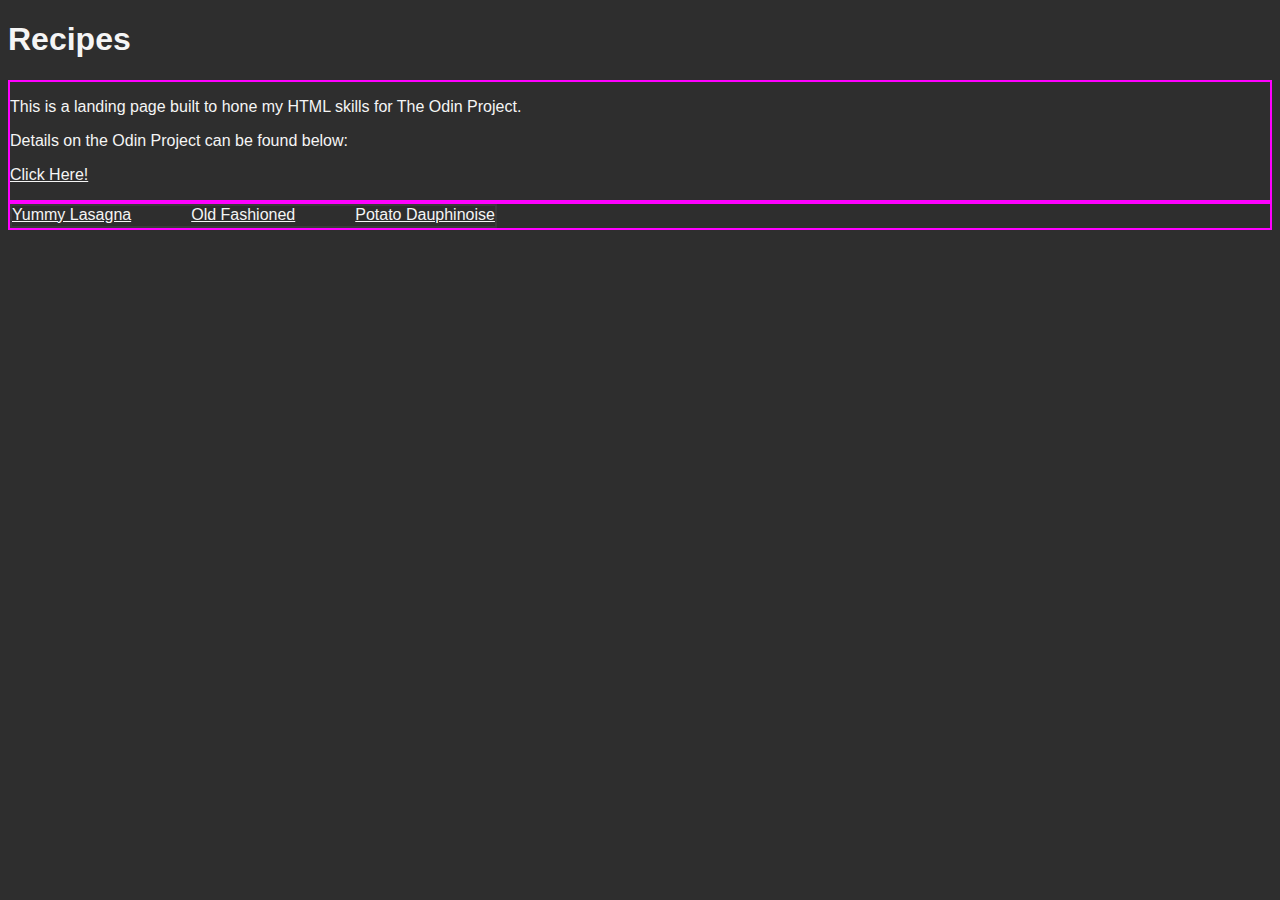
<file: index.html>
﻿<!DOCTYPE html>
<html lang="en">
<head>
    <link rel="stylesheet" type="text/css" href="./styles/styles.css">
    <meta charset="UTF-8">
    <meta http-equiv="X-UA-Compatible" content="IE=edge">
    <meta name="viewport" content="width=device-width, initial-scale=1.0">
    <title>My Recipes 😋</title>
</head>
<body>
    <h1>Recipes</h1>
    <div class=""main_flex>
        <div class="description">
            <p>This is a landing page built to hone my HTML skills for The Odin Project.</p>
            <p>Details on the Odin Project can be found below:</p>
            <p><a href="https://www.theodinproject.com/">Click Here!</a></p>
        </div>
        <div class="sub_flex">
            <div class="child_flex">
                <a href ="./recipes/lasagna.html">Yummy Lasagna</a>
                <a href ="./recipes/old_fashioned.html">Old Fashioned</a>
                <a href ="./recipes/potato_dauphinoise.html">Potato Dauphinoise</a>
            </div>
        </div>
    </div>

</body>
</html>
</file>
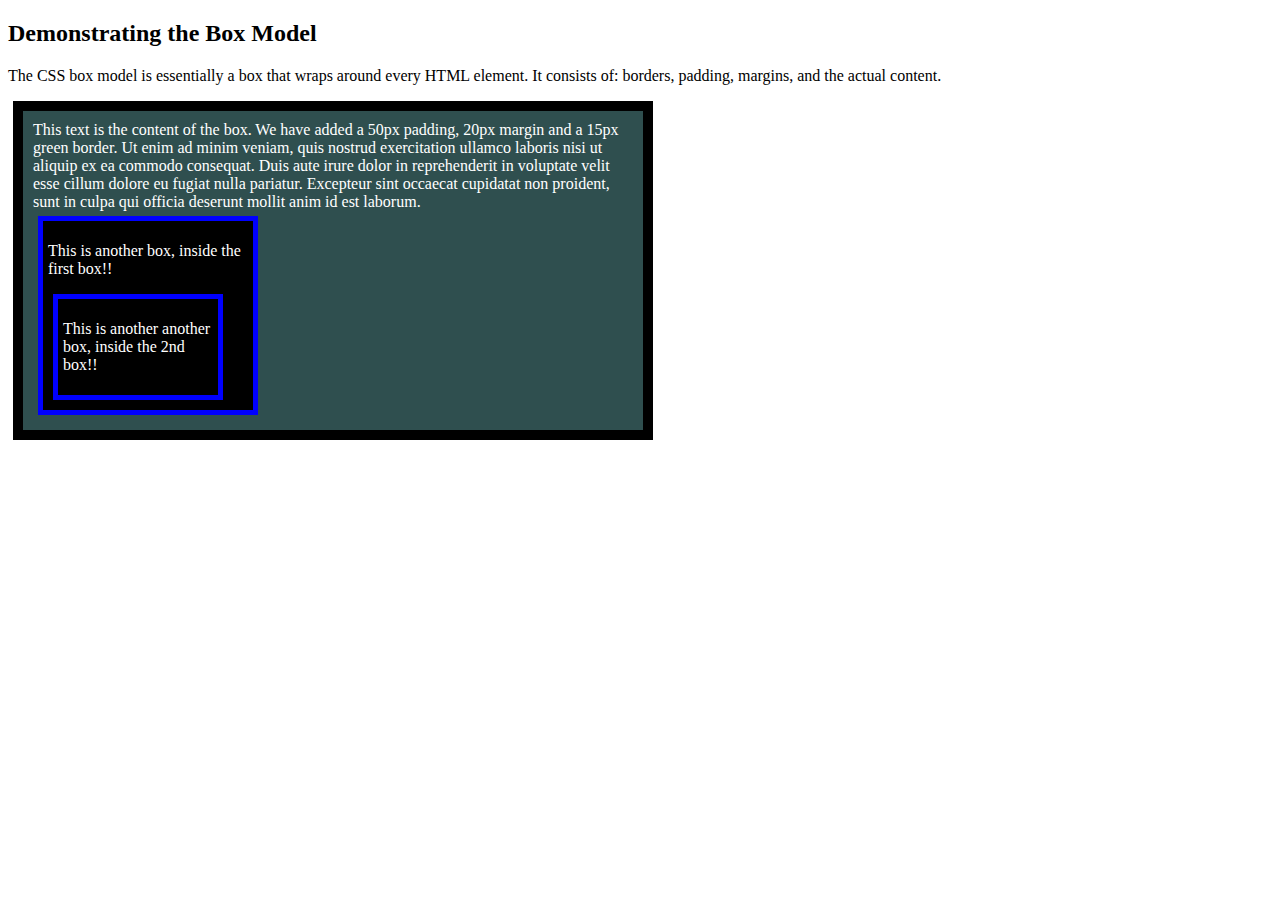
<file: box_model_demo.html>
<!DOCTYPE html>
<html>
<head>
<style>

.all_boxes{
  font-family: 'Segoe UI', Tahoma, Geneva, Verdana, sans-serif;
  color: white
}

#Parent {
  background-color: darkslategrey;
  width: 600px;
  border: 10px solid black;
  color: white;
  padding: 10px;
  margin: 5px;
}
#Child {
  background-color: black;
  color: white;
  width: 200px;
  border: 5px solid blue;
  padding: 5px;
  margin: 5px;
}
#Grandchild {
  background-color: black;
  color: white;
  width: 150px;
  border: 5px solid blue;
  padding: 5px;
  margin: 5px;
}
</style>
</head>
<body>

<h2>Demonstrating the Box Model</h2>

<p>
  The CSS box model is essentially a box that wraps around every HTML element. It consists of: borders, padding, margins, and the actual content.
</p>
<div id="Parent">This text is the content of the box. We have added a 50px padding, 20px margin and a 15px green border. Ut enim ad minim veniam, quis nostrud exercitation ullamco laboris nisi ut aliquip ex ea commodo consequat. Duis aute irure dolor in reprehenderit in voluptate velit esse cillum dolore eu fugiat nulla pariatur. Excepteur sint occaecat cupidatat non proident, sunt in culpa qui officia deserunt mollit anim id est laborum.
  <div id="Child">
    <p>This is another box, inside the first box!!</p>
    <div id="Grandchild">
      <p>This is another another box, inside the 2nd box!!</p>
    </div>
  </div>
</div>

</body>
</html>
</file>
<file: styles/styles.css>
﻿/* Applies the grey background and white Segoe to all pages. */
* {
    background-color: #2e2e2e;
    color: whitesmoke;
    font-family: 'Segoe UI', Tahoma, Geneva, Verdana, sans-serif;
  }


.description {
  display: block;
  gap: 10px;
  border: 2px solid magenta;
}
.main_flex {
  display: flex;
  height: 80px;
  gap: 30px;
  border: 2px solid magenta;
}
.sub_flex {
  display: flex;
  flex: 1 1 0
  height: 60px;
  border: 2px solid magenta;
  gap: 10px;
}
.child_flex {
  display: flex;
  border: 2px solid #3a3a3a;
  gap: 60px;
  height: 20px;
}

/* unvisited link */
a:link {
  color: whitesmoke;
}

/* visited link */
a:visited {
  color: hotpink;
}

/* mouse over link */
a:hover {
  color: magenta;
}

/* selected link */
a:active {
  color: magenta;
}
</file>
